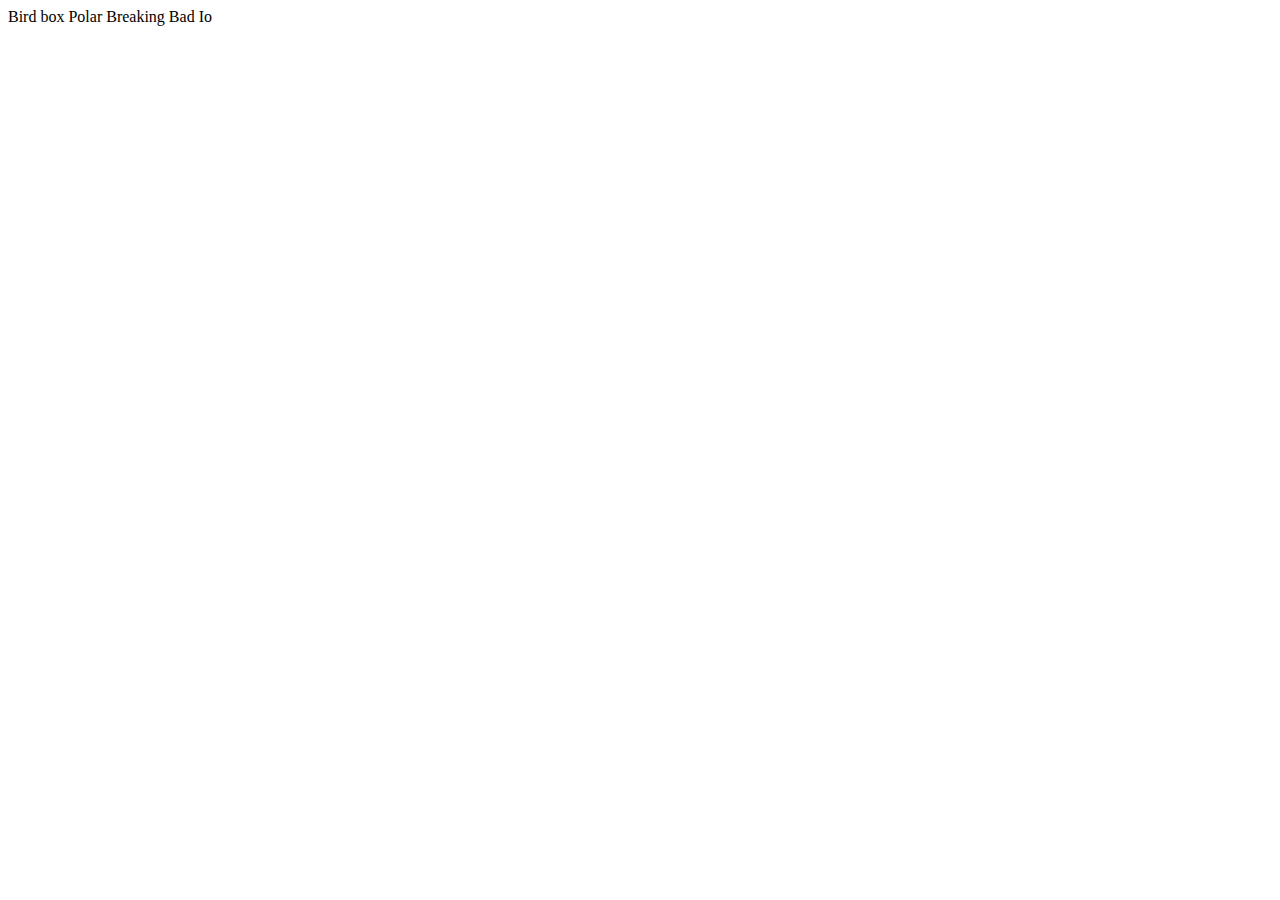
<file: Egne Prosjekter/index.html>
<!DOCTYPE html>
<html lang="en">
<head>
    <meta charset="UTF-8">
    <meta http-equiv="X-UA-Compatible" content="IE=edge">
    <meta name="viewport" content="width=device-width, initial-scale=1.0">
    <title>Document</title>
    <script src="model.js"></script>
    <script src="controller.js"></script>
    <script defer src="view.js"></script>
</head>
<body>
    <div id="app"></div>

    <script> 
    
        
    </script>
</body>
</html>
</file>
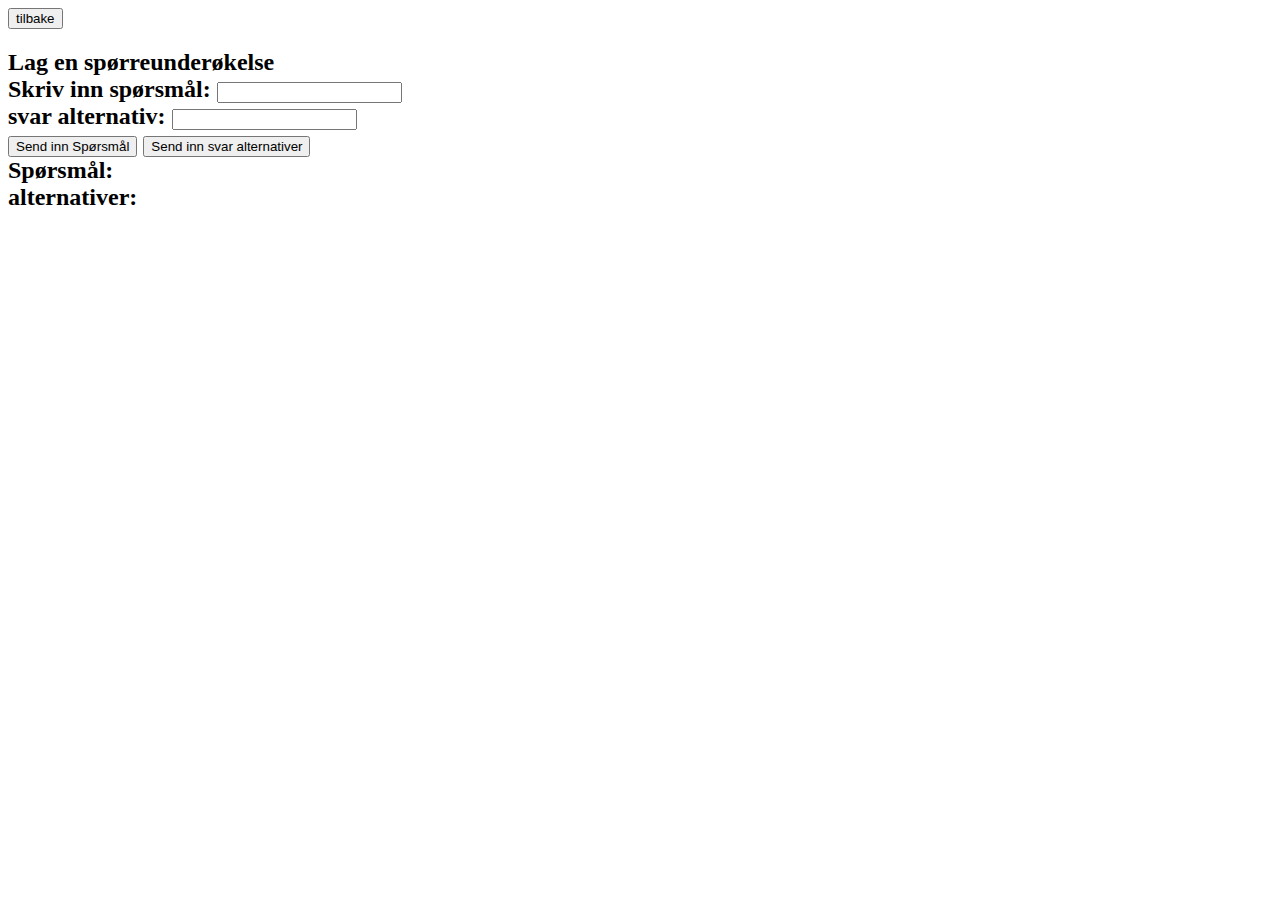
<file: TeamProsjekter/Spørreundersøkelse/index.html>
<!DOCTYPE html>
<html lang="en">
<head>
    <meta charset="UTF-8">
    <meta http-equiv="X-UA-Compatible" content="IE=edge">
    <meta name="viewport" content="width=device-width, initial-scale=1.0">
    <title>Document</title>
    <script src="model.js"></script>
    <script src="common.js"></script>
    <script src="viewLogin.js"></script>
    <script src="controller.js"></script>
    <link rel="stylesheet" href="style.css">
</head>
<body>
    
    <div id="app"></div>

    <script>
        updateView();
        function updateView(){
            const page = model.app.currentPage;
            if (page === 'LoginPage') updateViewLogin();
            else if (page === 'panel') updateViewPanel();    
            else if (page === 'kalender') updateViewKalender();        
            else if (page === 'statistikk') updateViewStatistics();        
            else if (page === 'Spørreundersøkelse') updateViewUndersøkelse();
        }

    </script>
</body>
</html>
</file>
<file: TeamProsjekter/Spørreundersøkelse/style.css>
.adminButton {
    background-color: red;
}
.Login-box{
width: 200px;
height: 100px;
text-align: center;
background-color: blue;
}
#ontainer {
    width: 100%;
    background-color: grey;
}

#progressBesvart {
    width: 90%;
    height: 30px;
    background-color: green;

}
#progressJa {
    width: 90%;
    height: 30px;
    background-color: green;

}
#progressNei {
    width: 90%;
    height: 30px;
    background-color: green;

}
#progressKanskje {
    width: 90%;
    height: 30px;
    background-color: green;

}
</file>
